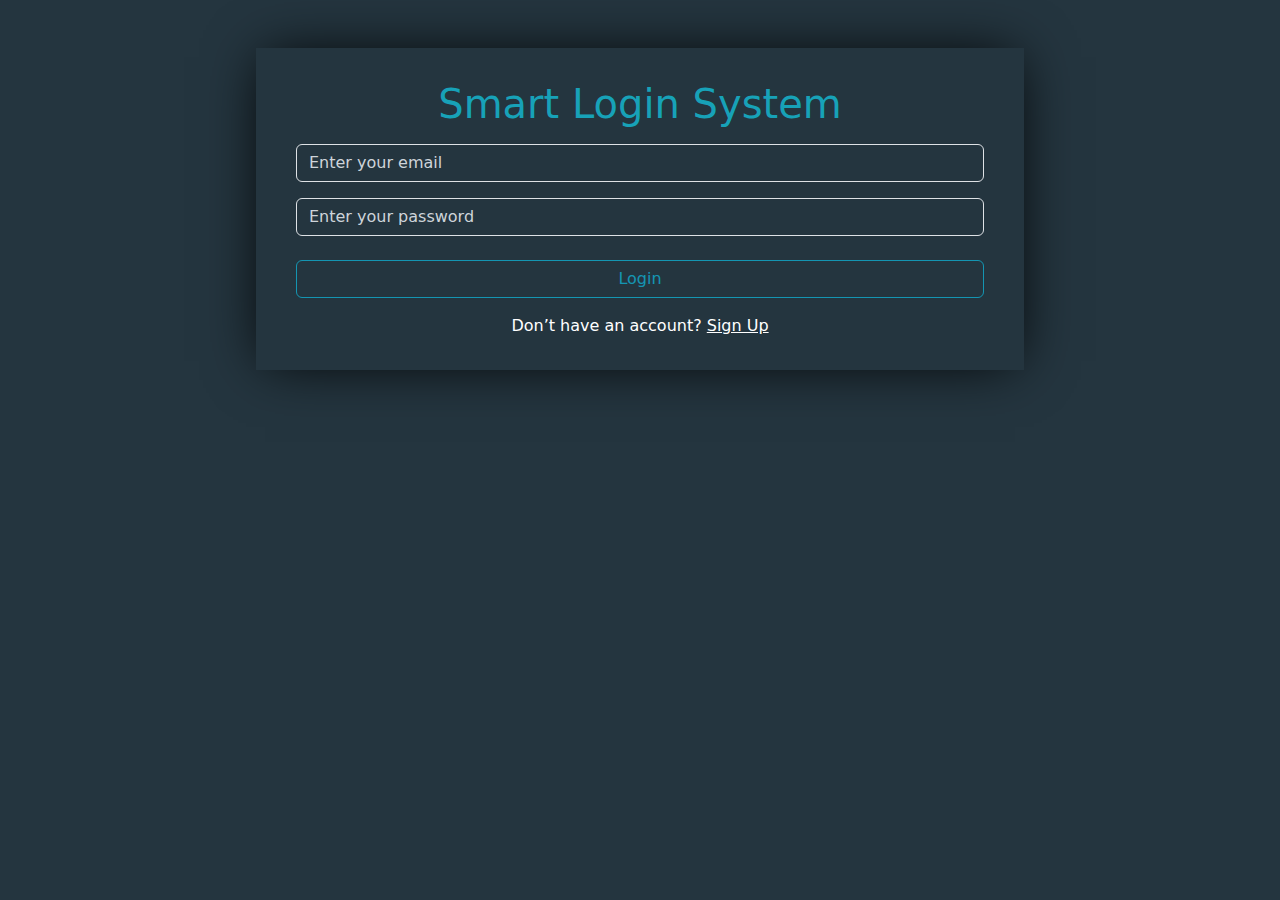
<file: index.html>
<!DOCTYPE html>
<html lang="en">
  <head>
    <meta charset="UTF-8" />
    <meta name="viewport" content="width=device-width, initial-scale=1.0" />
    <link rel="preconnect" href="https://fonts.googleapis.com" />
    <link rel="preconnect" href="https://fonts.gstatic.com" crossorigin />
    <link
      href="https://fonts.googleapis.com/css2?family=Montserrat:ital,wght@0,100..900;1,100..900&family=Titillium+Web:ital,wght@0,200;0,300;0,400;0,600;0,700;0,900;1,200;1,300;1,400;1,600;1,700&display=swap"
      rel="stylesheet"
    />
    <link rel="stylesheet" href="./css/bootstrap.min.css" />
    <link rel="stylesheet" href="./css/style.css" />
    <title>Login</title>
  </head>
  <body>
    <div id="auth-card" class="m-auto mt-5 p-3">
      <h1 class="my-3 fw-normal text-center">Smart Login System</h1>
      <form class="px-4" id="loginForm">
        <div class="mb-3">
          <input
            type="email"
            class="form-control bg-transparent"
            id="userEmail"
            name="user_email"
            placeholder="Enter your email"
          />
          <span class="text-danger"></span>
        </div>
        <div class="mb-4">
          <input
            type="password"
            class="form-control bg-transparent"
            id="userPassword"
            name="user_password"
            placeholder="Enter your password"
          />
          <span class="text-danger"></span>
        </div>
        <button type="submit" class="btn btn-outline-info mb-3 w-100" id="loginButton">
          Login
        </button>
        <p class="text-center text-white">
          Don’t have an account? <a href="./signup.html" class="text-white">Sign Up</a>
        </p>
      </form>
    </div>
    <script src="js/bootstrap.bundle.min.js"></script>
    <script src="js/main.js"></script>
  </body>
</html>
</file>
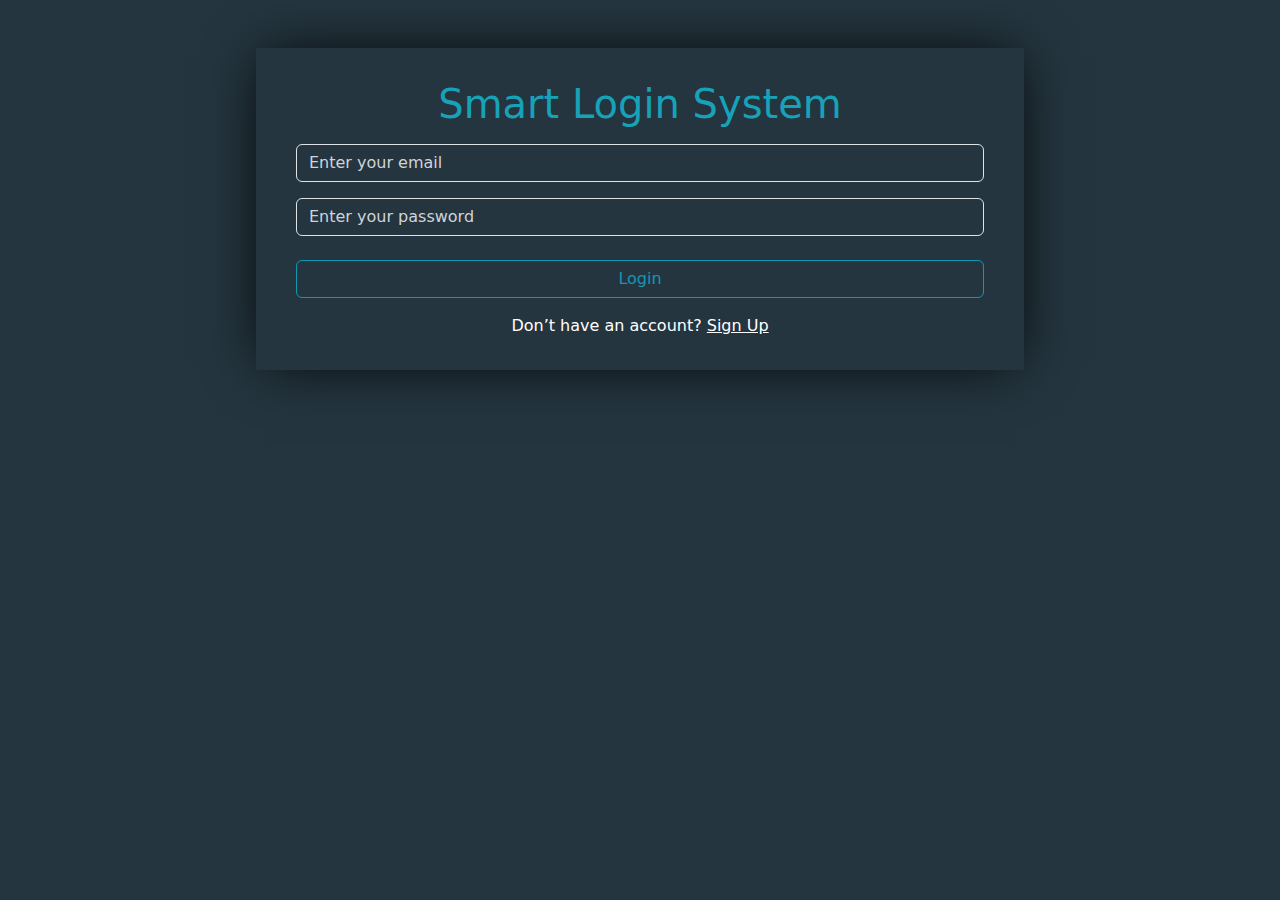
<file: home.html>
<!DOCTYPE html>
<html lang="en">
  <head>
    <meta charset="UTF-8" />
    <meta name="viewport" content="width=device-width, initial-scale=1.0" />
    <link rel="preconnect" href="https://fonts.googleapis.com" />
    <link rel="preconnect" href="https://fonts.gstatic.com" crossorigin />
    <link
      href="https://fonts.googleapis.com/css2?family=Montserrat:ital,wght@0,100..900;1,100..900&family=Titillium+Web:ital,wght@0,200;0,300;0,400;0,600;0,700;0,900;1,200;1,300;1,400;1,600;1,700&display=swap"
      rel="stylesheet"
    />
    <link rel="stylesheet" href="./css/bootstrap.min.css" />
    <link rel="stylesheet" href="./css/style.css" />
    <title>Home</title>
  </head>
  <body>
    <nav class="d-flex justify-content-between p-4">
      <h1 class="text-center text-white">Home Page</h1>
      <a href="./index.html" class="btn btn-link" id="signoutButton">Sign out</a>
    </nav>
    <h2 class="text-info ps-4" id="welcomeMessage"></h2>
    <script src="js/bootstrap.bundle.min.js"></script>
    <script src="js/home.js"></script>
  </body>
</html>
</file>
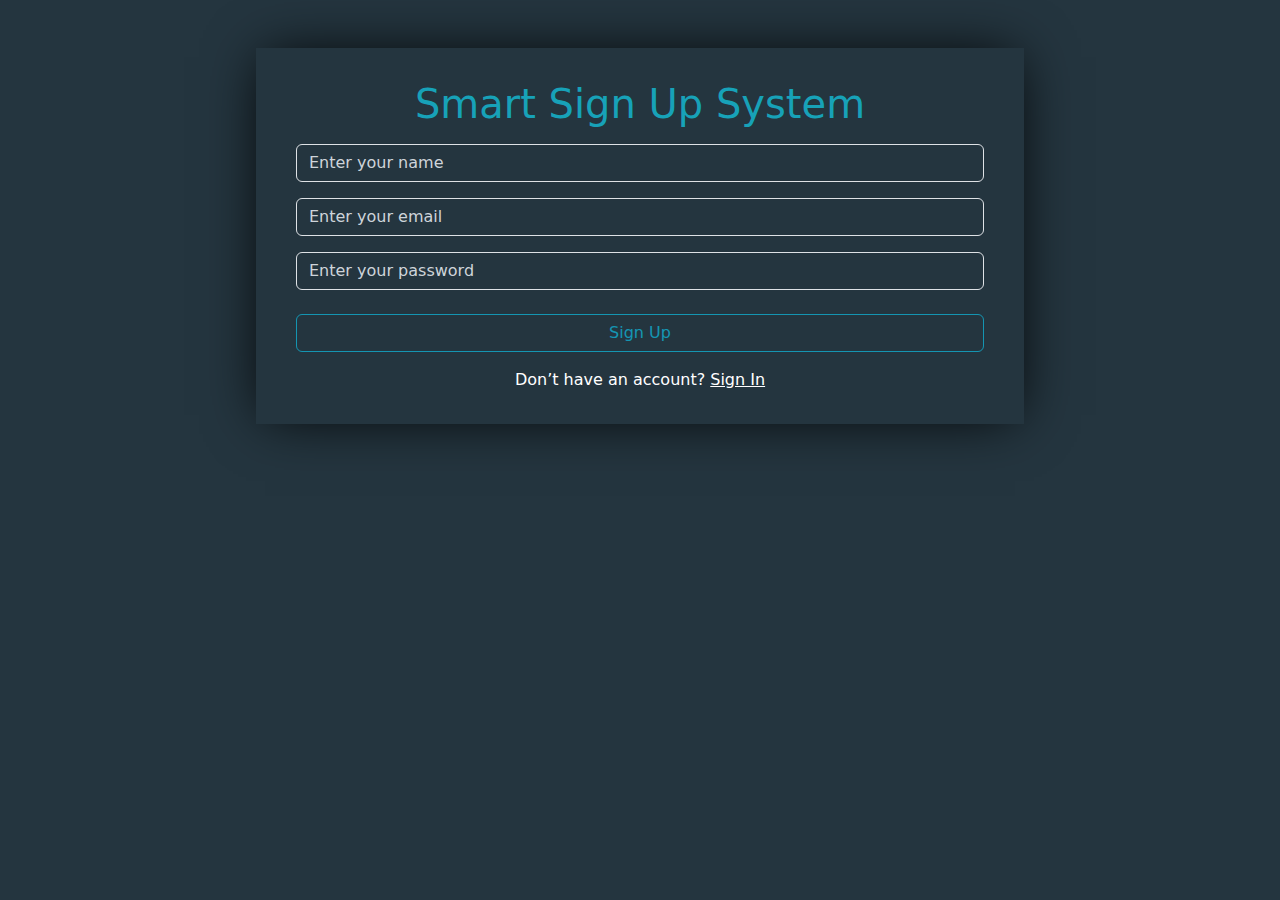
<file: signup.html>
<!DOCTYPE html>
<html lang="en">
  <head>
    <meta charset="UTF-8" />
    <meta name="viewport" content="width=device-width, initial-scale=1.0" />
    <link rel="preconnect" href="https://fonts.googleapis.com" />
    <link rel="preconnect" href="https://fonts.gstatic.com" crossorigin />
    <link
      href="https://fonts.googleapis.com/css2?family=Montserrat:ital,wght@0,100..900;1,100..900&family=Titillium+Web:ital,wght@0,200;0,300;0,400;0,600;0,700;0,900;1,200;1,300;1,400;1,600;1,700&display=swap"
      rel="stylesheet"
    />
    <link rel="stylesheet" href="./css/bootstrap.min.css" />
    <link rel="stylesheet" href="./css/style.css" />
    <title>Sign Up</title>
  </head>
  <body>
    <div id="auth-card" class="m-auto mt-5 p-3">
      <h1 class="my-3 fw-normal text-center">Smart Sign Up System</h1>
      <form class="px-4" id="signupForm">
        <div class="mb-3">
          <input
            type="text"
            class="form-control bg-transparent"
            id="name"
            name="name"
            placeholder="Enter your name"
          />
          <span class="text-danger"></span>
        </div>
        <div class="mb-3">
          <input
            type="email"
            class="form-control bg-transparent"
            id="userEmail"
            name="user_email"
            placeholder="Enter your email"
          />
          <span class="text-danger"></span>
        </div>
        <div class="mb-4">
          <input
            type="password"
            class="form-control bg-transparent"
            id="userPassword"
            name="user_password"
            placeholder="Enter your password"
          />
          <span class="text-danger"></span>
        </div>
        <button type="submit" class="btn btn-outline-info mb-3 w-100" id="signupButton">
          Sign Up
        </button>
        <p class="text-center text-white">
          Don’t have an account? <a href="./index.html" class="text-white">Sign In</a>
        </p>
      </form>
    </div>
    <script src="js/bootstrap.bundle.min.js"></script>
    <script type="module" src="js/main.js"></script>
  </body>
</html>
</file>
<file: css/style.css>
* {
  margin: 0;
  padding: 0;
  box-sizing: border-box;
}

body {
  background-color: #24353f;
}

#auth-card {
  width: 60%;
  box-shadow: 0px 0px 54px -9px rgba(0, 0, 0, 1);
}

h1 {
  color: #17a2b8;
}

input {
  border: 1px solid #ced4da;
}

.form-control {
  color: #ced4da;
}

.form-control::placeholder {
  color: #ced4da;
}

.form-control:focus {
  box-shadow: none;
  color: #ced4da;
}
</file>
